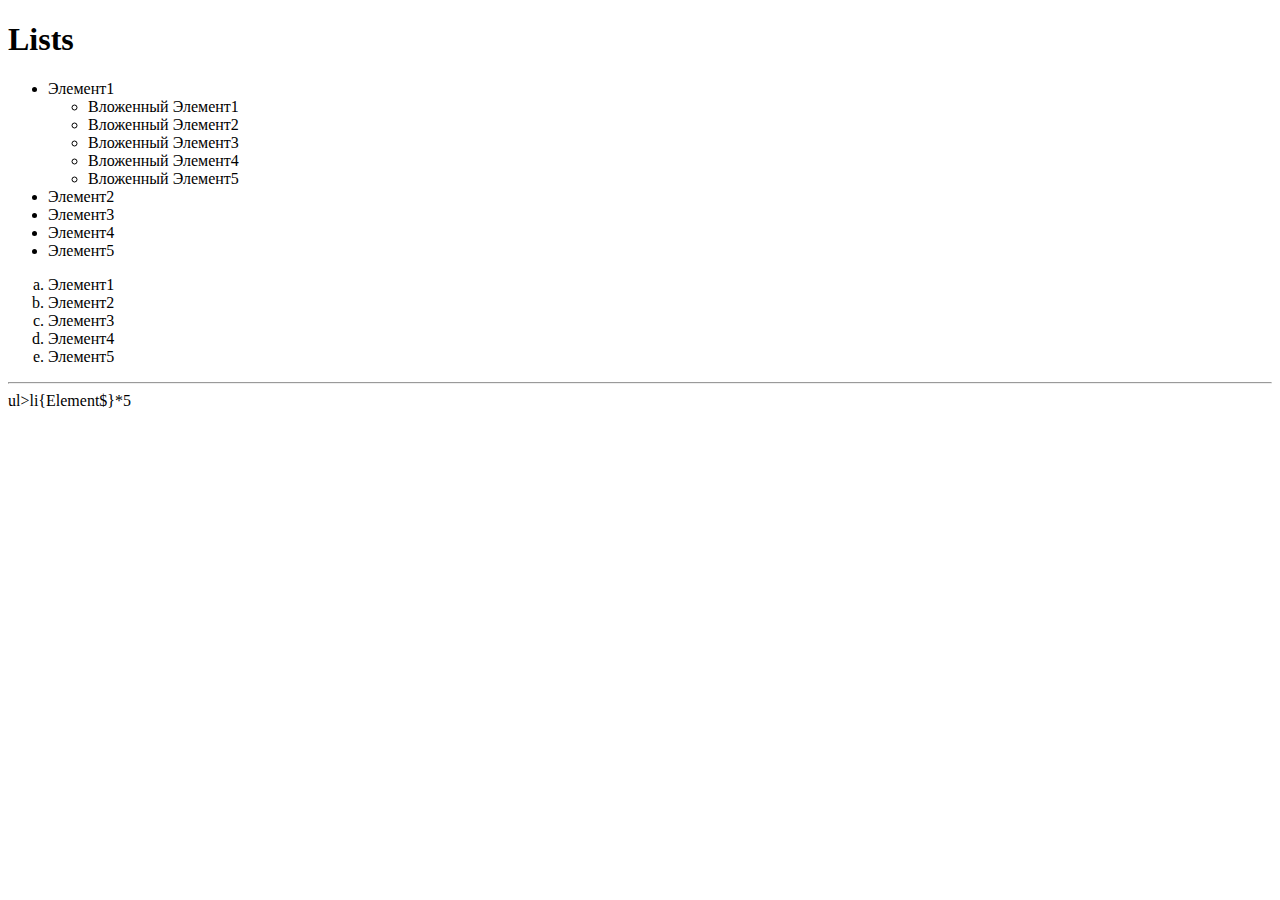
<file: 03_lists.html>
<!DOCTYPE html>
<html lang="en">
<head>
    <meta charset="UTF-8">
    <meta http-equiv="X-UA-Compatible" content="IE=edge">
    <meta name="viewport" content="width=device-width, initial-scale=1.0">
    <title>Lists</title>
</head>
<body>
    <h1>Lists</h1>
    <ul>
        <li> Элемент1
            <ul>
                <li> Вложенный Элемент1</li>
                <li> Вложенный Элемент2</li>
                <li> Вложенный Элемент3 </li>
                <li> Вложенный Элемент4</li>
                <li> Вложенный Элемент5</li>
            </ul>
        </li>
        <li> Элемент2</li>
        <li> Элемент3 </li>
        <li> Элемент4</li>
        <li> Элемент5</li>
    </ul>

    <ol type="a">
        <li> Элемент1</li>
        <li> Элемент2</li>
        <li> Элемент3 </li>
        <li> Элемент4</li>
        <li> Элемент5</li>
    </ol>

    <hr>
ul>li{Element$}*5

</body>
</html>
</file>
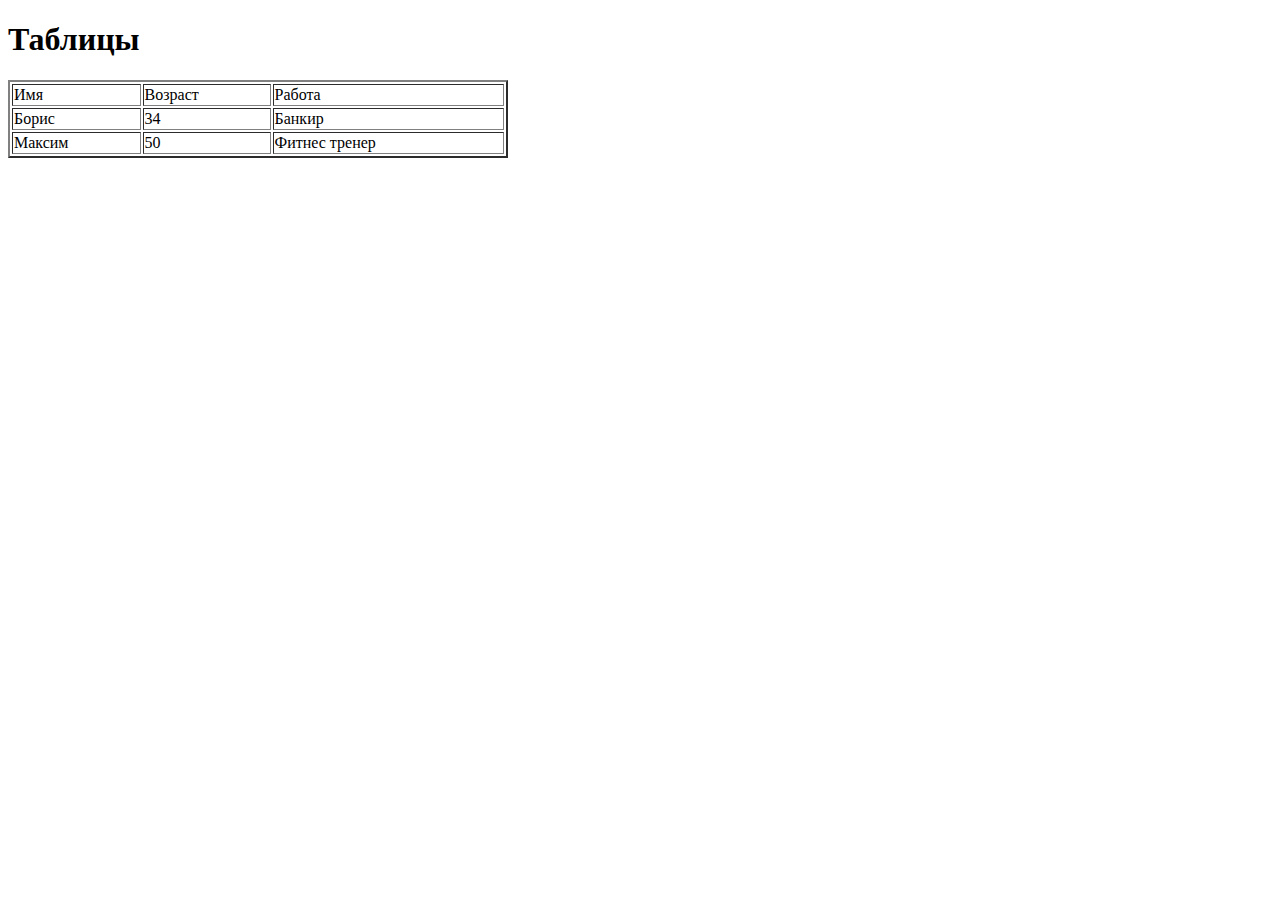
<file: 04_table.html>
<!DOCTYPE html>
<html lang="en">
<head>
    <meta charset="UTF-8">
    <meta http-equiv="X-UA-Compatible" content="IE=edge">
    <meta name="viewport" content="width=>, initial-scale=1.0">
    <title>Document</title>
</head>
<body>
    <h1>Таблицы</h1>
    <table border="2" width="500">
        <thead>
        <tr>
            <td> Имя </td>    
            <td> Возраст </td>    
            <td> Работа </td>    
        </tr>
        </thead>
        <tbody>
            <tr>
                <td> Борис </td>    
                <td> 34 </td>    
                <td> Банкир </td>    
            </tr>
            <tr>
                <td> Максим </td>    
                <td> 50 </td>    
                <td> Фитнес тренер </td>    
            </tr>
        </tbody>
        <tfoot>

        </tfoot>
          </table>

</body>
</html>
</file>
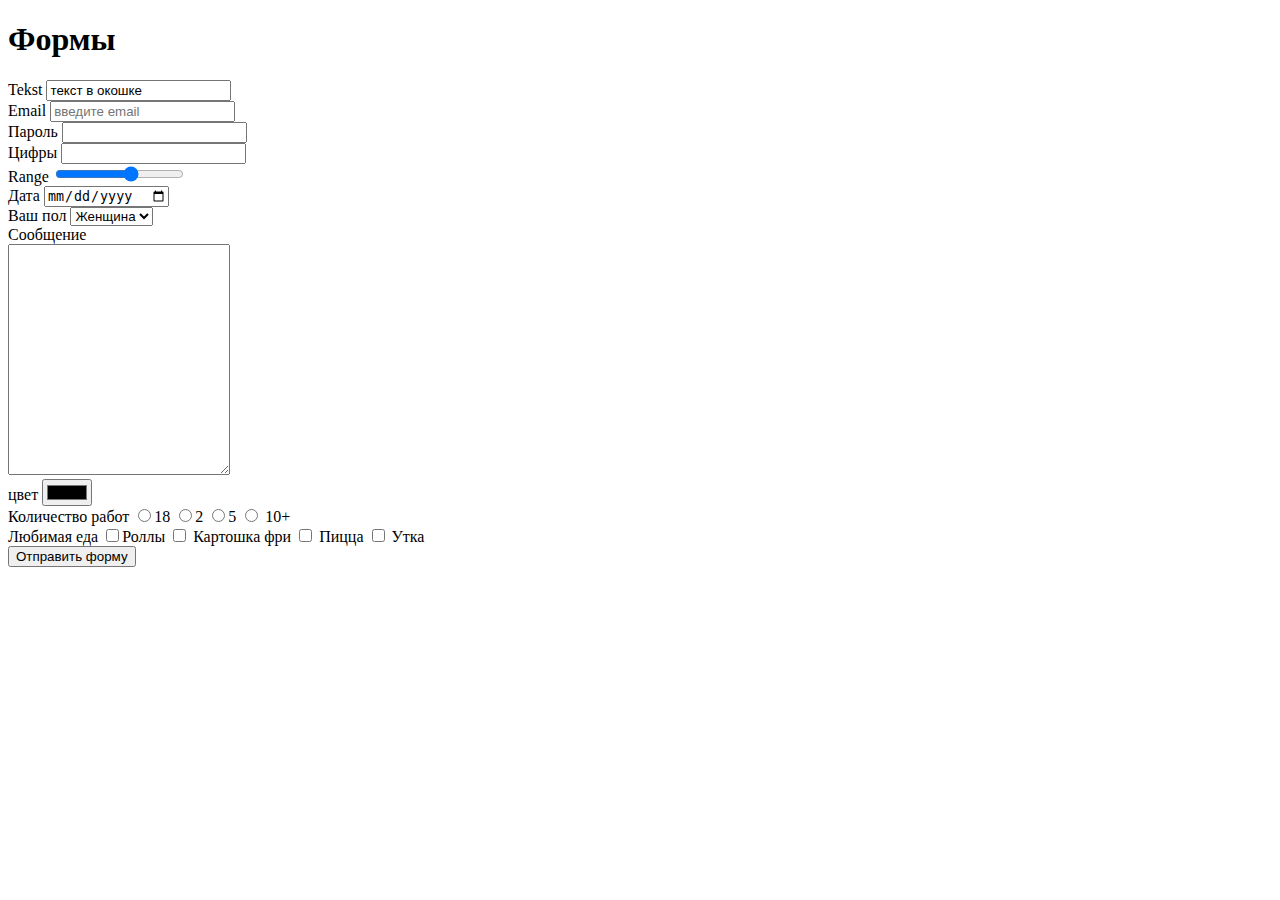
<file: 05_form.html>
<!DOCTYPE html>
<html lang="en">
<head>
    <meta charset="UTF-8">
    <meta http-equiv="X-UA-Compatible" content="IE=edge">
    <meta name="viewport" content="width=device-width, initial-scale=1.0">
    <title>Формы</title>
</head>
<body>
    <h1>Формы</h1>
    <form>
        <div>
        <label for="text">Tekst</label>
<input type="text" id="text2" value="текст в окошке" readonly>
</div>

<div>
<label for="email">Email</label>
<input type="email" id="email" placeholder="введите email">
</div>


<div>
    <label for="password">Пароль</label>
    <input type="password" id="password">
    </div>
    </form>

    
<div>
    <label for="number">Цифры</label>
    <input type="number" id="number" min="0">
    </div>


    <div>
        <label for="range">Range</label>
        <input type="range" id="range" min="0" max="10" step="2">
        </div>
    
        
    <div>
        <label for="date"> Дата </label>
        <input type="date" id="date">
        </div>

        <div>
            <label for="sex"> Ваш пол </label>
            <select id="sex">
                <option value="male">Мужчина</option>
                <option value="female" selected>Женщина</option>
                <option value="other">Другое</option>
            </select>
            </div>

            
        <div>
            <label for="message"> Сообщение </label>
           <br>
            <textarea id="message" cols="25" rows="15"> </textarea>
            </div>


            
        <div>
            <label for="color"> цвет </label>
            <input type="color" id="color">
            </div>

            
        <div>
            <label>Количество работ</label>
            <input type="radio" name="work">18
            <input type="radio"name="work">2
            <input type="radio"name="work">5
            <input type="radio"name="work"> 10+   
        </div>
        
        <div>
            <label>Любимая еда</label>
            <input type="checkbox" name="food">Роллы
            <input type="checkbox"name="food"> Картошка фри
            <input type="checkbox"name="food"> Пицца
            <input type="checkbox"name="food"> Утка 
        </div>

        
      <!--    <input type="submit" value="отправить форму"> -->   
      
      <button type="submit"> Отправить форму </button>

    </form>

</body>
</html>
</file>
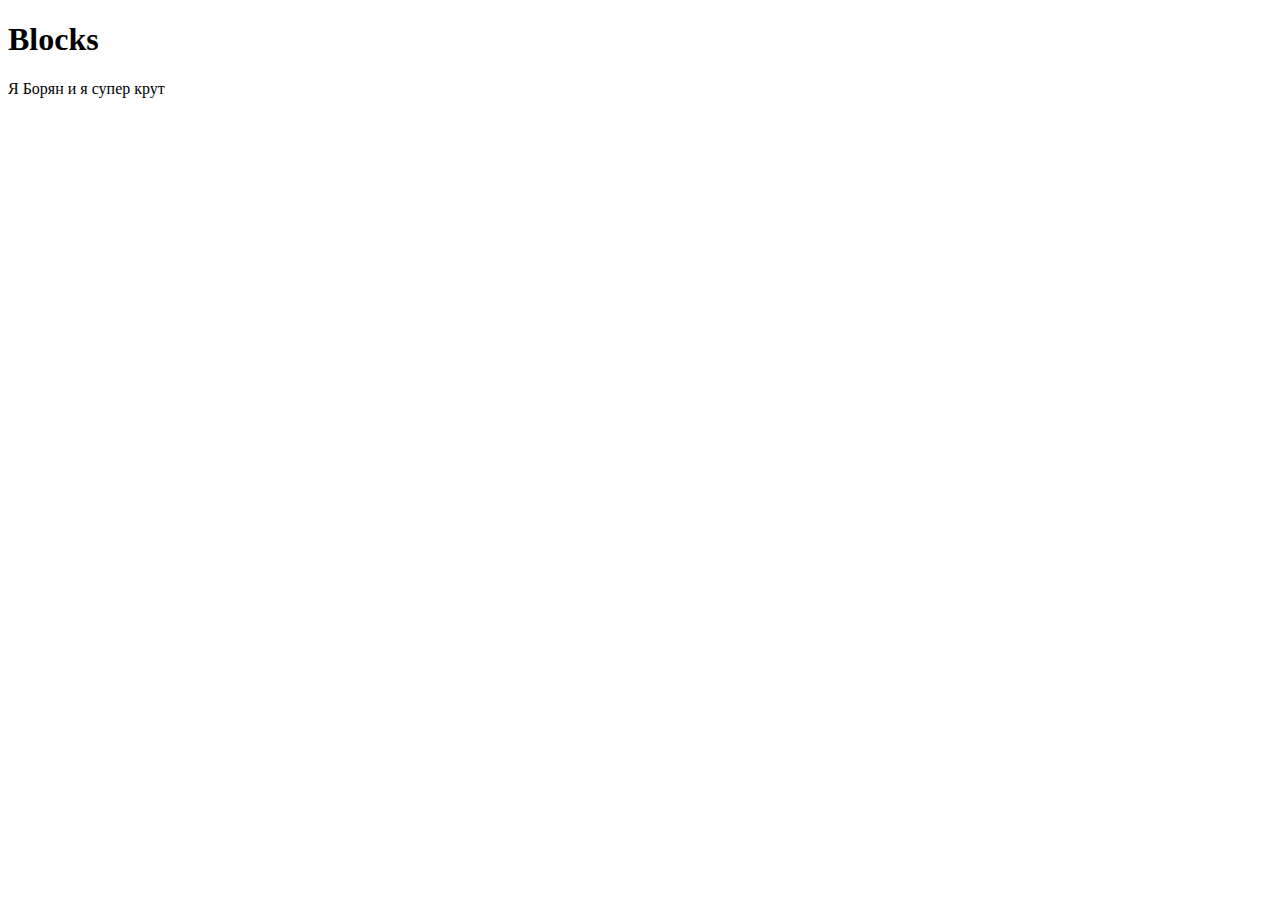
<file: 06_inline_block.html>
<!DOCTYPE html>
<html lang="en">
<head>
    <meta charset="UTF-8">
    <meta http-equiv="X-UA-Compatible" content="IE=edge">
    <meta name="viewport" content="width=device-width, initial-scale=1.0">
    <title>Blocks</title>
</head>
<body>
    <h1>Blocks</h1>
    <p>Я Борян и я супер крут</p>
</body>
</html>
</file>
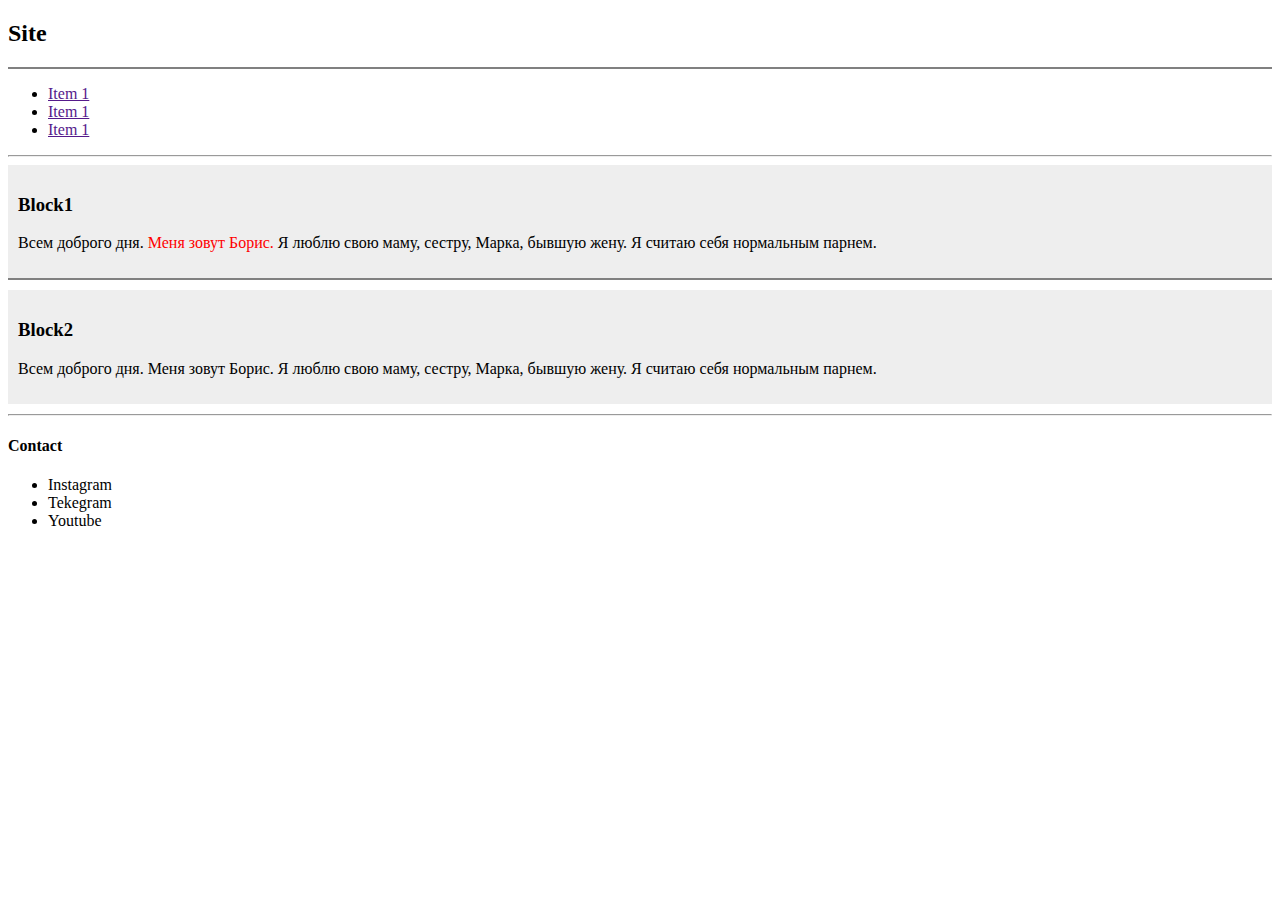
<file: 07_site.html>
<!DOCTYPE html>
<html lang="en">
<head>
    <meta charset="UTF-8">
    <meta http-equiv="X-UA-Compatible" content="IE=edge">
    <meta name="viewport" content="width=device-width, initial-scale=1.0">
    <title>Site</title>
    <style>
        .header{
            border-bottom: 2px solid gray;
        }
        .card {
            background-color: #eee;
            padding: 10px;
            margin-bottom: 10px;
        }
        .color{
            color: red;
        }
    </style>
</head>
<body>
<!-- <a id="Марка, бывшую жену." яасть текста выделить самому></a> -->



<header class="header">
    <h2>Site</h2>
</header>

<nav id="navigation">
    <ul>
        <li><a href="">Item 1</a></li>
        <li><a href="">Item 1</a></li>
        <li><a href="">Item 1</a></li>
    </ul>
</nav>

<hr>

 <!-- <aside> </aside> -->

<section>
<article class="card header">
    <h3>Block1</h3>
    <p>Всем доброго дня. <span class="color"> Меня зовут Борис.</span> 
Я люблю свою маму, сестру, Марка, бывшую жену. 
Я считаю себя нормальным парнем.</p>
</article>
    
<article class="card">
    <h3>Block2</h3>
    <p>Всем доброго дня. Меня зовут Борис. 
Я люблю свою маму, сестру, Марка, бывшую жену. 
Я считаю себя нормальным парнем.</p>
</article>
</section>

<hr>

<footer id="footer">
    <h4>Contact <menu></menu></h4>
<ul>
    <li>Instagram</li>
    <li>Tekegram</li>
    <li>Youtube</li>
</ul>
</footer>









</body>
</html>
</file>
